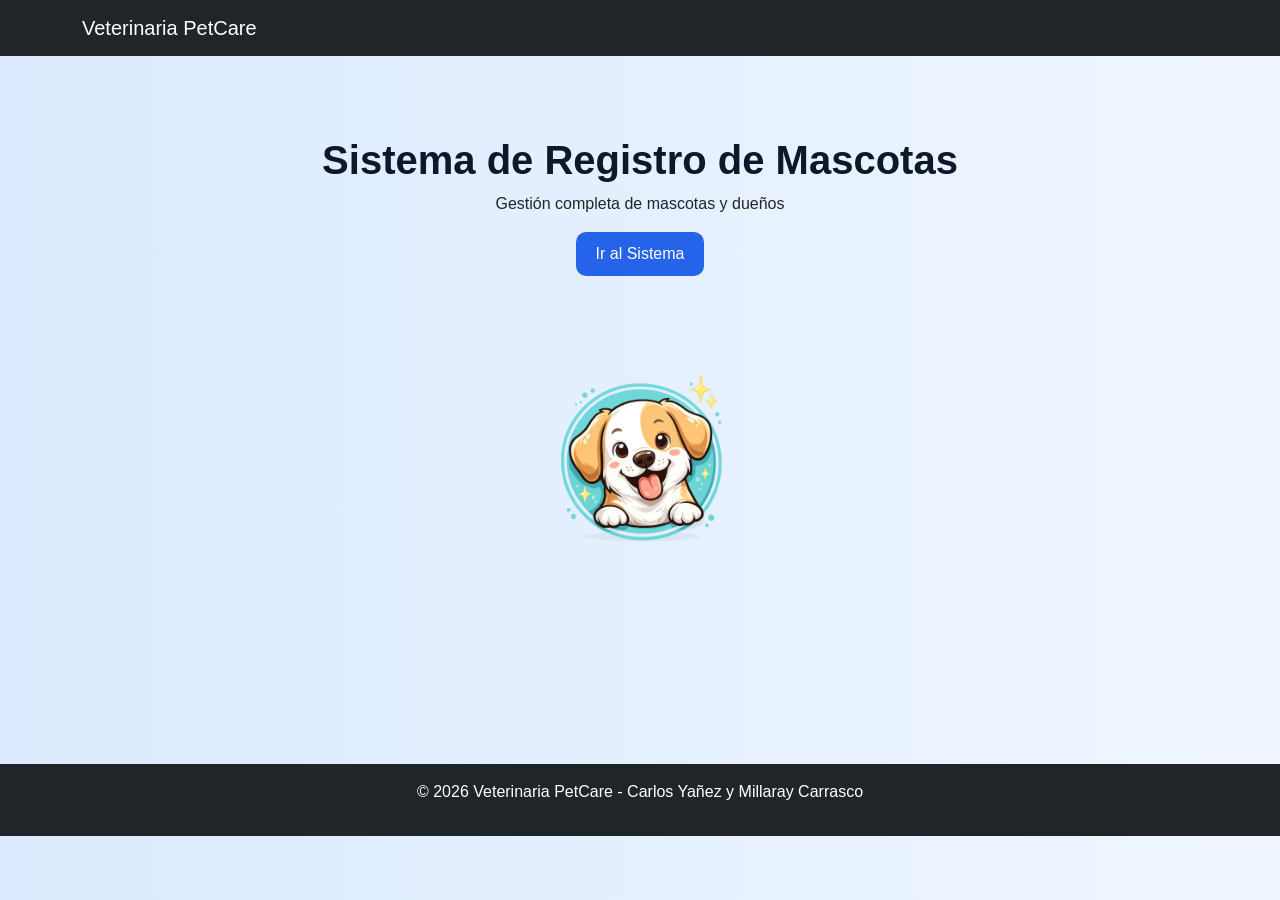
<file: ProyectoVeterinaria/index.html>
<!DOCTYPE html>
<html lang="es">
<head>
    <meta charset="UTF-8">
    <meta name="viewport" content="width=device-width, initial-scale=1.0">
    <title>Veterinaria PetCare</title>

    <link href="https://cdn.jsdelivr.net/npm/bootstrap@5.3.7/dist/css/bootstrap.min.css" rel="stylesheet">
    <link rel="stylesheet" href="css/style.css">
</head>
<body>

    <div id="nav-container"></div>

    <header class="hero text-center">

        <h1>Sistema de Registro de Mascotas</h1>

        <p>Gestión completa de mascotas y dueños</p>

        <a href="pages/mascotas.html" class="btn btn-primary">
            Ir al Sistema
        </a>

        <div class="home-logo-container">
            <img src="img/logo.png"
                alt="Logo Veterinaria"
                class="home-logo">
        </div>

    </header>

        <div id="footer-container"></div>

    <script>
        fetch("components/nav.html")
        .then(res => res.text())
        .then(data => {
            document.getElementById("nav-container").innerHTML = data;
        });

        fetch("components/footer.html")
        .then(res => res.text())
        .then(data => {
            document.getElementById("footer-container").innerHTML = data;
        });
    </script>

</body>
</html>
</file>
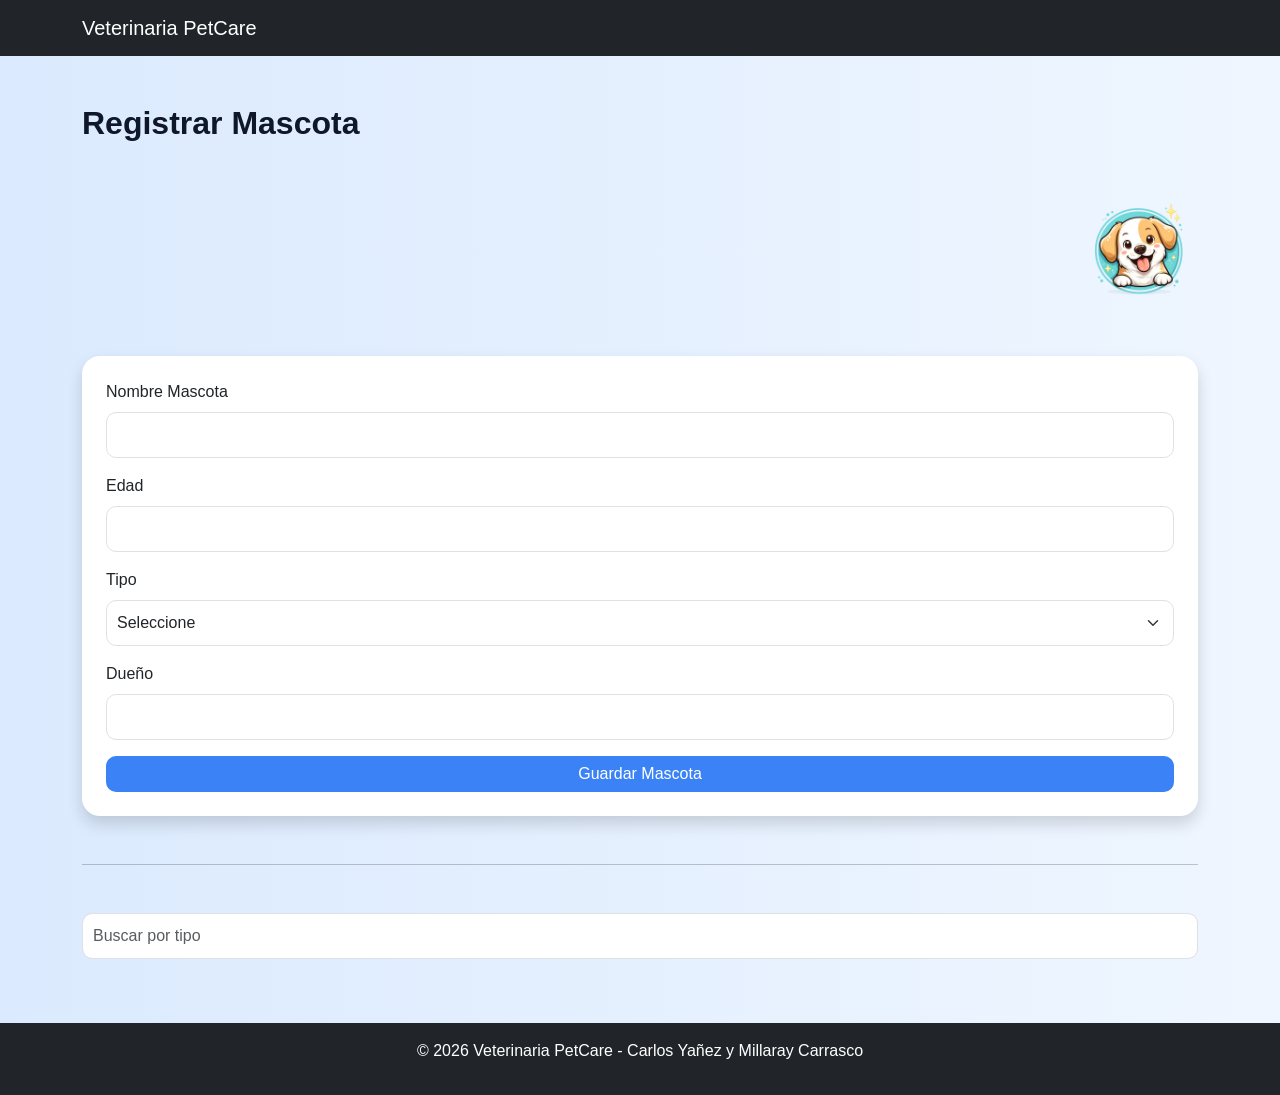
<file: ProyectoVeterinaria/pages/mascotas.html>
<!DOCTYPE html>
<html lang="es">
<head>
    <meta charset="UTF-8">
    <meta name="viewport" content="width=device-width, initial-scale=1.0">

    <title>Registro de Mascotas</title>

    <link href="https://cdn.jsdelivr.net/npm/bootstrap@5.3.7/dist/css/bootstrap.min.css" rel="stylesheet">
    <link rel="stylesheet" href="../css/style.css">
</head>
<body>

    <div id="nav-container"></div>

    <main class="container mt-5 position-relative">


        <h2 class="mb-4">Registrar Mascota</h2>

        <div class="system-logo-container">
            <img src="../img/logo.png"
                alt="Logo Veterinaria"
                class="system-logo">
        </div>

        <form id="petForm" class="card p-4 shadow">

            <input type="hidden" id="petId">

            <div class="mb-3">
                <label class="form-label">Nombre Mascota</label>
                <input type="text" id="name" class="form-control">
            </div>

            <div class="mb-3">
                <label class="form-label">Edad</label>
                <input type="number" id="age" class="form-control">
            </div>

            <div class="mb-3">
                <label class="form-label">Tipo</label>

                <select id="type" class="form-select">
                    <option value="">Seleccione</option>
                    <option>Perro</option>
                    <option>Gato</option>
                    <option>Ave</option>
                    <option>Otro</option>
                </select>
            </div>

            <div class="mb-3">
                <label class="form-label">Dueño</label>
                <input type="text" id="owner" class="form-control">
            </div>

            <button class="btn btn-success">
                Guardar Mascota
            </button>

        </form>

        <hr class="my-5">

        <div class="mb-3">
            <input type="text"
                   id="search"
                   class="form-control"
                   placeholder="Buscar por tipo">
        </div>

        <div id="petList" class="row"></div>

    </main>

    <div id="footer-container"></div>

    <script src="../js/storage.js"></script>
    <script src="../js/validations.js"></script>
    <script src="../js/ui.js"></script>
    <script src="../js/app.js"></script>

    <script>
        fetch("../components/nav.html")
        .then(res => res.text())
        .then(data => {
            document.getElementById("nav-container").innerHTML = data;
        });

        fetch("../components/footer.html")
        .then(res => res.text())
        .then(data => {
            document.getElementById("footer-container").innerHTML = data;
        });
    </script>

</body>
</html>
</file>
<file: ProyectoVeterinaria/css/style.css>
/* ===== GENERAL ===== */

body{
    background: linear-gradient(to right, #dbeafe, #eff6ff);
    font-family: Arial, Helvetica, sans-serif;
    min-height: 100vh;
}

/* ===== TITULOS ===== */

h1, h2{
    color: #0f172a;
    font-weight: bold;
}

/* ===== HERO ===== */

.hero{
    padding: 80px 20px;
}

/* ===== LOGO INDEX ===== */

.home-logo-container{
    margin-top: 30px;
}

.home-logo{
    width: 220px;
    max-width: 100%;
}

/* ===== LOGO SISTEMA ===== */

.system-logo-container{
    display: flex;
    justify-content: flex-end;
    margin-bottom: 10px;
}

.system-logo{
    width: 120px;
    height: auto;
}

/* ===== FORMULARIOS ===== */

.card{
    border: none;
    border-radius: 18px;
    background-color: white;
    box-shadow: 0px 4px 15px rgba(0,0,0,0.1);
}

input,
select{
    border-radius: 10px !important;
    padding: 10px !important;
}

/* ===== BOTON PRINCIPAL ===== */

.btn-primary{
    background-color: #2563eb !important;
    border: none !important;
    border-radius: 10px !important;
    padding: 10px 20px;
    transition: 0.3s;
}

.btn-primary:hover{
    background-color: #1d4ed8 !important;
}

/* ===== BOTON GUARDAR ===== */

.btn-success{
    background-color: #3b82f6 !important;
    border: none !important;
    border-radius: 10px !important;
    transition: 0.3s;
}

.btn-success:hover{
    background-color: #2563eb !important;
}

/* ===== BOTON EDITAR ===== */

.btn-warning{
    border-radius: 10px !important;
}

/* ===== BOTON ELIMINAR ===== */

.btn-danger{
    border-radius: 10px !important;
}

/* ===== TARJETAS ===== */

.card-pet{
    transition: 0.3s;
}

.card-pet:hover{
    transform: translateY(-5px);
}

/* ===== FOOTER ===== */

footer{
    margin-top: 50px;
    background-color: #0f172a !important;
}

/* ===== RESPONSIVE ===== */

@media(max-width:768px){

    .hero{
        padding: 50px 15px;
    }

    .home-logo{
        width: 150px;
    }

    .system-logo{
        width: 80px;
    }

}
</file>
